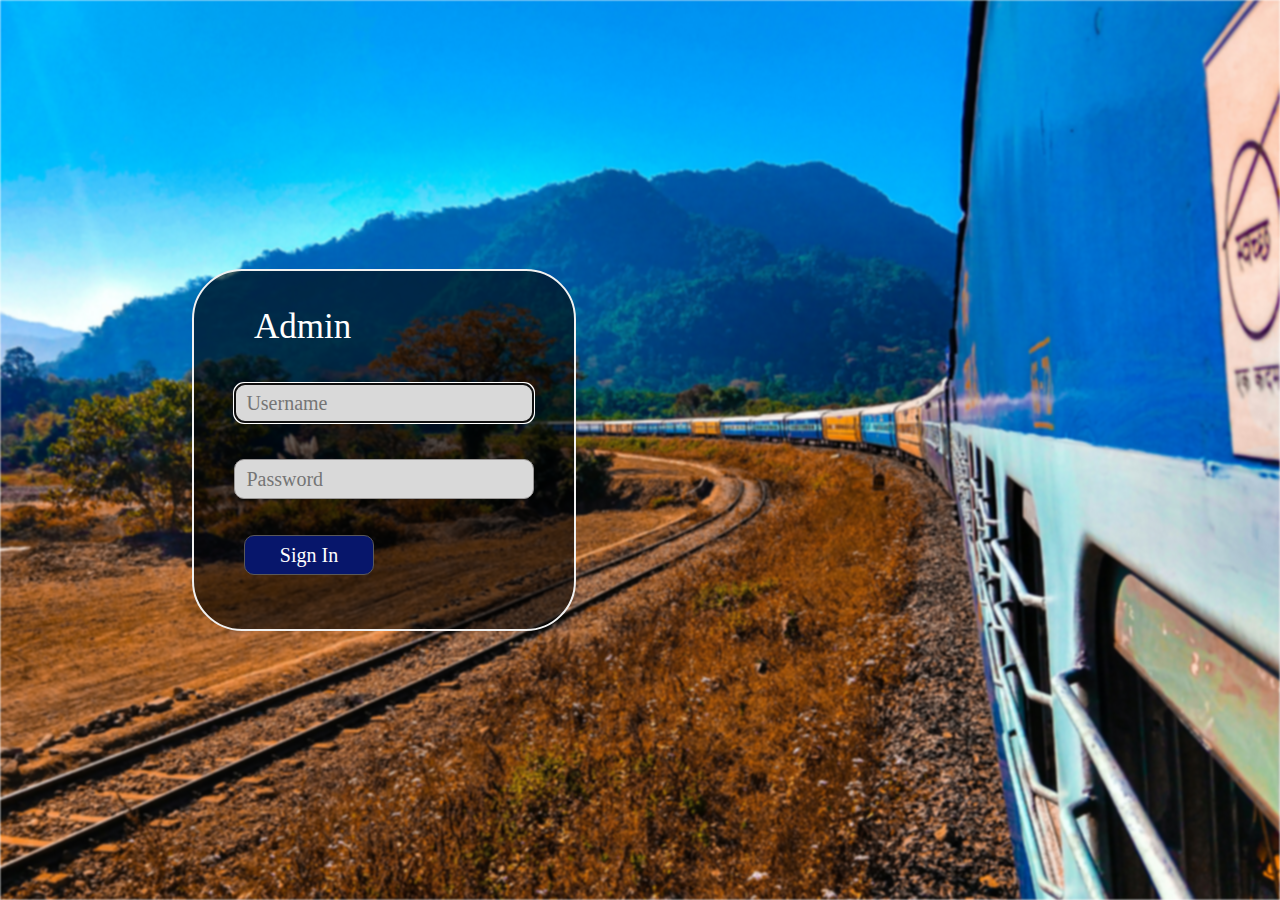
<file: admin_login.html>
<!DOCTYPE html>
    <head>
        <title>Admin Login</title>
        <link rel="stylesheet" href="login_page_admin.css">
        
    </head>
    <body>
        <div class="background_admin"></div>
        <div class="login_form">
            <form method="post" action="admin_validate.php">
                <br><br>
                <div class="lbl1">
                    <label>Admin</label>
                </div><br><br>
                <div class="credentials">
                    <input type="username" name="ad_username" placeholder="Username" autofocus required>
                    <br><br><br>
                    <input type="password" name="ad_password" placeholder="Password" required>
                    <br><br><br>
                </div>
                <div class="submit1">
                    <input type="submit" value="Sign In">
                    <br><br><br><br>
                </div>
        </div>
    </body>
</html>
</file>
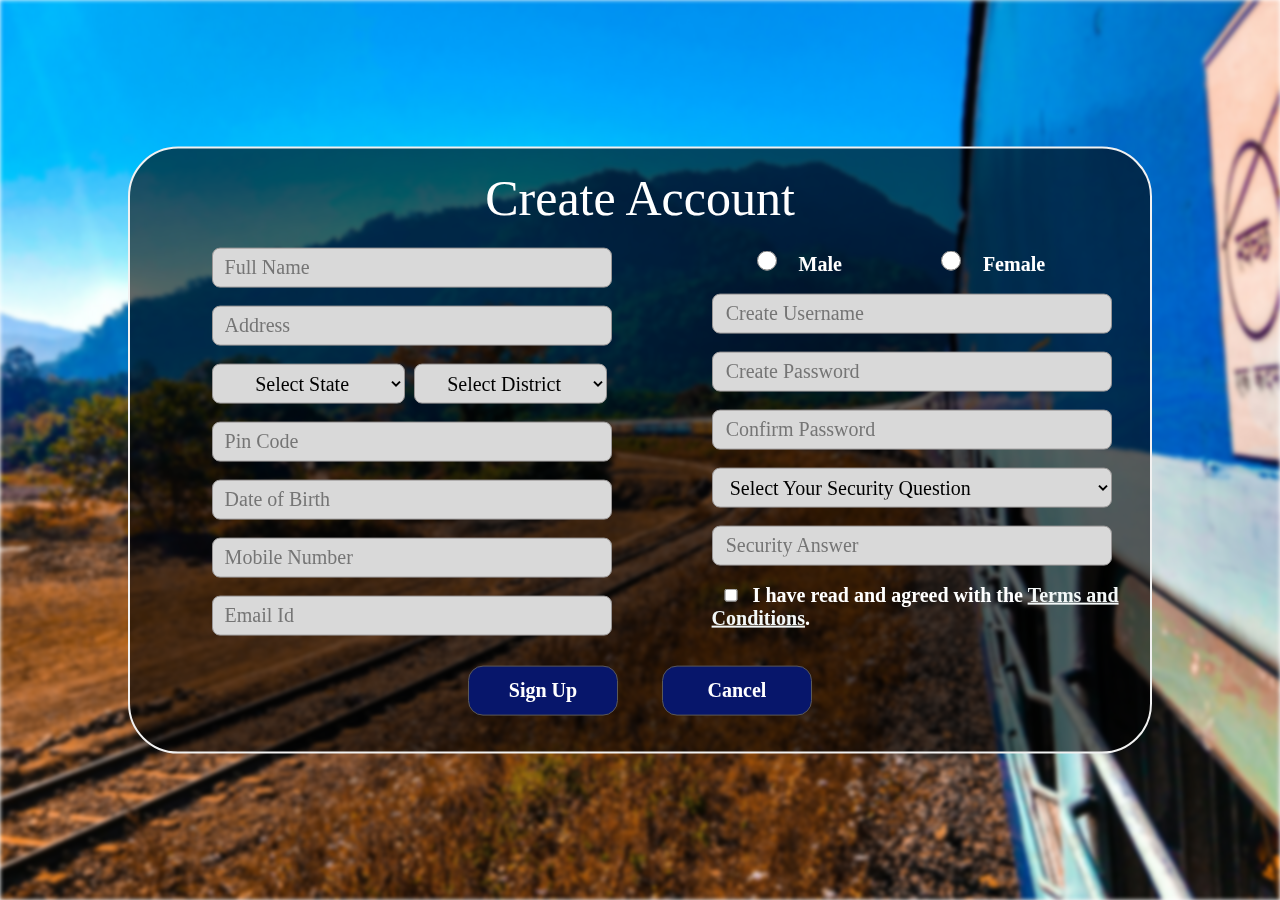
<file: sign_up.html>
<!DOCTYPE html>
<html lang="en">
<head>
    <meta charset="UTF-8">
    <meta name="viewport" content="width=device-width, initial-scale=1.0">
    <link rel="stylesheet" href="sign_up.css">
    <title>Sign Up</title>
    <style>
        .error {
            color: white;
            display: none;
        }
        .invalid {
            border-color: red;
        }
    </style>
    <script>
        
        // Function to check username availability
        function validateUsername() {
            var username = document.getElementById('p_username').value;
            if (username.trim() === '') {
                document.getElementById('usernameMessage').innerHTML = 'Please enter a username.';
                return;
            }

            // Simulate form submission to check username availability
            var form = document.getElementById('signUpForm');
            var formData = new FormData(form);

            fetch('check_username.php', {
                method: 'POST',
                body: formData
            })
            .then(response => response.text())
            .then(data => {
                document.getElementById('usernameMessage').innerHTML = data;
            })
            .catch(error => {
                console.error('Error:', error);
            });
        }
    </script>
    
</head>
<body>
    <div class="bg-image"></div>
    <div class="create_account">
        <form id="signUpForm" action="sign_up.php" method="post">
            <div class="heading">
                <label>Create Account</label>
            </div>
            <footer>
                <div class="col1">
                    <div class="fields1">
                        <input type="text" name="p_name" placeholder="Full Name" id="p_name" required><br>
                        <span class="error" id="nameError">Name should be less than 60 characters</span><br>
                        <input type="text" name="p_address" placeholder="Address" id="p_address" required><br>
                        <span class="error" id="addressError">Address should be less than 500 characters</span><br>
                    </div>
                    <div class="drop_down">
                        <select id="state" name="p_state" class="state" required>
                            <option value="" disabled selected hidden>Select State</option>
                            <option>Andaman and Nicobar Islands</option>
                        <option>Andhra Pradesh</option>
                        <option>Arunachal Pradesh</option>
                        <option>Assam</option>
                        <option>Bihar</option>
                        <option>Chandigarh</option>
                        <option>Chhattisgarh</option>
                        <option>Dadra and Nagar Haveli and Daman And Diu</option>
                        <option>Delhi</option>
                        <option>Goa</option>
                        <option>Gujarat</option>
                        <option>Haryana</option>
                        <option>Himachal Pradesh</option>
                        <option>Jharkhand</option>
                        <option>Jammu and Kashmir</option>
                        <option>Ladakh</option>
                        <option>Lakshadweep</option>
                        <option>Karnataka</option>
                        <option>Kerala</option>
                        <option>Madhya Pradesh</option>
                        <option>Maharashtra</option>
                        <option>Manipur</option>
                        <option>Meghalaya</option>
                        <option>Mizoram</option>
                        <option>Nagaland</option>
                        <option>Odisha</option>
                        <option>Puducherry</option>
                        <option>Punjab</option>
                        <option>Rajasthan</option>
                        <option>Sikkim</option>
                        <option>Tamil Nadu</option>
                        <option>Telangana</option>
                        <option>Tripura</option>
                        <option>Uttarakhand</option>
                        <option>Uttar Pradesh</option>
                        <option>West Bengal</option>
                        </select>
                        <select id="district" name="p_district" class="district">
                            <option value="" disabled selected hidden>Select District</option>
                        </select>
                    </div><br>
                    <div class="fields2">
                        <input type="text" name="p_pincode" placeholder="Pin Code" id="p_pincode" required><br>
                        <span class="error" id="pincodeError">Please enter a valid 6-digit Pin Code</span><br>
                        <div class="DOB">
                            <input type="text" name="p_dob" placeholder="Date of Birth" id="p_dob" onfocus="(this.type='date')" onblur="(this.type='text')" required><br>
                            <span class="error" id="dobError">Date of Birth is required</span><br>
                        </div>
                        <input type="text" name="p_mobile" placeholder="Mobile Number" id="p_mobile" required><br>
                        <span class="error" id="mobileError">Please enter a valid 10-digit mobile number</span><br>
                        <input type="email" name="p_email" placeholder="Email Id" id="p_email" required><br>
                        <span class="error" id="emailError">Valid Email is required</span><br>
                    </div>
                </div>
                <div class="col2">
                    <div class="fields3">
                        <input type="radio" value="Male" name="p_gender" id="male" required>
                        <label for="male">Male</label>
                        <input type="radio" value="Female" name="p_gender" id="female" required>
                        <label for="female">Female</label>
                        <span class="error" id="genderError">Gender is required</span>
                    </div><br>
                    <div class="fields1">
                        <input type="text" name="p_username" placeholder="Create Username" id="p_username" required onblur="validateUsername()"><br>
                        <span class="error" id="usernameError">Username should be less than 30 characters</span><div id="usernameMessage"></div><br>
                        <input type="password" name="p_password" placeholder="Create Password" id="p_password" required><br>
                        <span class="error" id="passwordError">Password should be more than 8 characters</span><br>
                        <input type="password" placeholder="Confirm Password" id="p_confirm_password" required><br>
                        <span class="error" id="confirmPasswordError">Passwords do not match</span><br>
                    </div>
                    <div class="sec">
                        <select name="p_secq" id="sec_ques" required>
                            <option value="" disabled selected hidden>Select Your Security Question</option>
                            <option>What is Your School Name ?</option>
                            <option>What is Your Nick Name ?</option>
                            <option>What is Your Favourite Song ?</option>
                        </select>
                        <span class="error" id="secQuesError">Security Question is required</span><br><br>
                        <input name="p_seca" type="password" placeholder="Security Answer" id="p_seca" required><br>
                        <span class="error" id="secAnsError">Security Answer is required</span><br>
                    </div>
                    <div class="fields4">
                        <input type="checkbox" value="True" name="tnc" id="tnc" required>
                        <label for="tnc">I have read and agreed with the <a href="t&c.html" target="_blank">Terms and Conditions</a>.</label>
                        <span class="error" id="tncError">You must agree to the terms and conditions</span><br><br><br>
                    </div>
                </div>
            </footer>
            <div class="signup">
                <input type="submit" value="Sign Up">
                <button onclick="location.href = 'passenger_login.html'" type="button">Cancel</button><br><br><br>
            </div>
        </form>
    </div>
    <script>
        const districts = {
            "Andaman and Nicobar Islands" : ["Nicobar","North and Middle Andaman","South Andaman" ],
                            "Andhra Pradesh": ["Anantapur", "Chittoor", "East Godavari", "Guntur", "Krishna", "Kurnool", "Nellore", "Prakasam", "Srikakulam", "Visakhapatnam", "Vizianagaram", "West Godavari", "Y.S.R. Kadapa"],
                            "Arunachal Pradesh": ["Tawang", "West Kameng", "East Kameng", "Papum Pare", "Kurung Kumey", "Kra Daadi", "Lower Subansiri", "Upper Subansiri", "West Siang", "East Siang", "Siang", "Upper Siang", "Lower Siang", "Lower Dibang Valley", "Dibang Valley", "Anjaw", "Lohit", "Namsai", "Changlang", "Tirap", "Longding"],
                            "Assam": ["Baksa","Barpeta", "Biswanath", "Bongaigaon", "Cachar", "Charaideo","Chirang","Darrang", "Dhemaji","Dhubri", "Dibrugarh", "Dima Hasao", "Goalpara", "Golaghat","Hailakandi","Hojai", "Jorhat","Kamrup","Kamrup Metropolitan","Karbi Anglong","Karimganj","Kokrajhar","Lakhimpur","Majuli","Morigaon","Nagaon","Nalbari", "Sivasagar","Sonitpur","South Salmara-Mankachar","Tinsukia","Udalguri","West Karbi Anglong"],
                            "Bihar" : ["Araria","Arwal","Aurangabad","Banka","Begusarai","Bhagalpur","Bhojpur","Buxar","Darbhanga","East Champaran (Motihari)","Gaya","Gopalganj","Jamui","Jehanabad","Kaimur (Bhabua)","Katihar","Khagaria","Kishanganj","Lakhisarai","Madhepura","Madhubani","Munger (Monghyr)","Muzaffarpur","Nalanda","Nawada","Patna","Purnia (Purnea)","Rohtas","Saharsa","Samastipur","Saran","Sheikhpura","Sheohar","Sitamarhi","Siwan","Supaul","Vaishali","West Champaran"],
                            "Chandigarh" : ["Chandigarh"],
                            "Chhattisgarh" : ["Balod","Baloda Bazar","Balrampur","Bastar","Bemetara","Bijapur","Bilaspur","Dantewada","Dhamtari","Durg","Gariaband","Janjgir-Champa","Jashpur","Kabirdham (Kawardha)","Kanker","Kondagaon","Korba","Koriya","Mahasamund","Mungeli","Narayanpur","Raigarh","Raipur","Rajnandgaon","Sukma","Surajpur","Surguja"],
                            "Dadra and Nagar Haveli and Daman And Diu" : ["Dadra and Nagar Haveli","Daman","Diu"],
                            "Delhi" : ["Central Delhi","East Delhi","New Delhi","North Delhi","North East Delhi","North West Delhi","Shahdara","South Delhi","South East Delhi","South West Delhi","West Delhi"],
                            "Goa" : ["North Goa","South Goa"],
                            "Gujarat" : ["Ahmedabad","Amreli","Anand","Aravalli","Banaskantha","Bharuch","Bhavnagar","Botad","Chhota Udaipur","Dahod","Dang","Devbhoomi Dwarka","Gandhinagar","Gir Somnath","Jamnagar","Junagadh","Kutch","Kheda","Mahisagar","Mehsana","Morbi","Narmada","Navsari","Panchmahal","Patan","Porbandar","Rajkot","Sabarkantha","Surat","Surendranagar","Tapi","Vadodara","Valsad"],
                            "Haryana" : ["Ambala","Bhiwani","Charkhi Dadri","Faridabad","Fatehabad","Gurugram","Hisar","Jhajjar","Jind","Kaithal","Karnal","Kurukshetra","Mahendragarh","Nuh","Palwal","Panchkula","Panipat","Rewari","Rohtak","Sirsa","Sonipat","Yamunanagar"],
                            "Himachal Pradesh" : ["Bilaspur","Chamba","Hamirpur","Kangra","Kinnaur","Kullu","Lahaul and Spiti","Mandi","Shimla","Sirmaur","Solan","Una"],
                            "Jharkhand": ["Bokaro","Chatra","Deoghar","Dhanbad","Dumka","East Singhbhum","Garhwa","Giridih","Godda","Gumla","Hazaribagh","Jamtara","Khunti","Koderma","Latehar","Lohardaga","Pakur","Palamu","Ramgarh","Ranchi","Sahibganj","Seraikela Kharsawan","Simdega","West Singhbhum"],
                            "Jammu and Kashmir" : ["Anantnag","Bandipora","Baramulla","Budgam","Doda","Ganderbal","Jammu","Kathua","Kishtwar","Kulgam","Kupwara","Poonch","Pulwama","Rajouri","Ramban","Reasi","Samba","Shopian","Srinagar","Udhampur"],
                            "Ladakh" : ["Leh","Kargil"],
                            "Lakshadweep": ["Lakshadweep"],
                            "Karnataka": ["Bagalkot","Ballari (Bellary)","Belagavi (Belgaum)","Bengaluru Rural","Bengaluru Urban","Bidar","Chamarajanagar","Chikballapur","Chikkamagaluru (Chikmagalur)","Chitradurga","Dakshina Kannada","Davangere","Dharwad","Gadag","Hassan","Haveri","Kalaburagi (Gulbarga)","Kodagu","Kolar","Koppal","Mandya","Mysuru (Mysore)","Raichur","Ramanagara","Shivamogga (Shimoga)","Tumakuru (Tumkur)","Udupi","Uttara Kannada (Karwar)","Vijayapura (Bijapur)","Yadgir"],
                            "Madhya Pradesh" : ["Agar Malwa","Alirajpur","Anuppur","Ashoknagar","Balaghat","Barwani","Betul","Bhind","Bhopal","Burhanpur","Chhatarpur","Chhindwara","Damoh","Datia","Dewas","Dhar","Dindori","Guna","Gwalior","Harda","Hoshangabad","Indore","Jabalpur","Jhabua","Katni","Khandwa","Khargone","Mandla","Mandsaur","Morena","Narsinghpur","Neemuch","Panna","Raisen","Rajgarh","Ratlam","Rewa","Sagar","Satna","Sehore","Seoni","Shahdol","Shajapur","Sheopur","Shivpuri","Sidhi","Singrauli","Tikamgarh","Ujjain","Umaria","Vidisha"],
                            "Maharashtra" : ["Ahmednagar","Akola","Amravati","Aurangabad","Beed","Bhandara","Buldhana","Chandrapur","Dhule","Gadchiroli","Gondia","Hingoli","Jalgaon","Jalna","Kolhapur","Latur","Mumbai City","Mumbai Suburban","Nagpur","Nanded","Nandurbar","Nashik","Osmanabad","Palghar","Parbhani","Pune","Raigad","Ratnagiri","Sangli","Satara","Sindhudurg","Solapur","Thane","Wardha","Washim","Yavatmal"],
                            "Manipur" : ["Bishnupur","Chandel","Churachandpur","Imphal East","Imphal West","Jiribam","Kakching","Kamjong","Kangpokpi","Noney","Pherzawl","Senapati","Tamenglong","Tengnoupal","Thoubal","Ukhrul"],
                            "Meghalaya" : ["East Garo Hills","East Jaintia Hills","East Khasi Hills","North Garo Hills","Ribhoi","South Garo Hills","South West Garo Hills","South West Khasi Hills","West Garo Hills","West Jaintia Hills","West Khasi Hills"],
                            "Mizoram" : ["Aizawl","Champhai","Kolasib","Lawngtlai","Lunglei","Mamit","Saiha","Serchhip"],
                            "Odisha" : ["Angul","Balangir","Balasore","Bargarh","Bhadrak","Boudh","Cuttack","Deogarh","Dhenkanal","Gajapati","Ganjam","Jagatsinghpur","Jajpur","Jharsuguda","Kalahandi","Kandhamal","Kendrapara","Kendujhar (Keonjhar)","Khordha","Koraput","Malkangiri","Mayurbhanj","Nabarangpur","Nayagarh","Nuapada","Puri","Rayagada","Sambalpur","Subarnapur (Sonepur)","Sundargarh"],
                            "Nagaland" : ["Dimapur","Kiphire","Kohima","Longleng","Mokokchung","Mon","Peren","Phek","Tuensang","Wokha","Zunheboto"],
                            "Puducherry" : ["Puducherry","Karaikal","Mahe","Yanam"],
                            "Punjab" : ["Amritsar","Barnala","Bathinda","Faridkot","Fatehgarh Sahib","Fazilka","Ferozepur","Gurdaspur","Hoshiarpur","Jalandhar","Kapurthala","Ludhiana","Mansa","Moga","Muktsar","Pathankot","Patiala","Rupnagar (Ropar)","Sahibzada Ajit Singh Nagar (Mohali)","Sangrur","Shahid Bhagat Singh Nagar (Nawanshahr)","Sri Muktsar Sahib","Tarn Taran"],
                            "Rajasthan" : ["Ajmer","Alwar","Banswara","Baran","Barmer","Bharatpur","Bhilwara","Bikaner","Bundi","Chittorgarh","Churu","Dausa","Dholpur","Dungarpur","Hanumangarh","Jaipur","Jaisalmer","Jalore","Jhalawar","Jhunjhunu","Jodhpur","Karauli","Kota","Nagaur","Pali","Pratapgarh","Rajsamand","Sawai Madhopur","Sikar","Sirohi","Sri Ganganagar","Tonk","Udaipur"],
                            "Sikkim" : ["East Sikkim","North Sikkim","South Sikkim","West Sikkim"],
                            "Kerala" : ["Alappuzha","Ernakulam","Idukki","Kannur","Kasaragod","Kollam","Kottayam","Kozhikode","Malappuram","Palakkad","Pathanamthitta","Thiruvananthapuram","Thrissur","Wayanad"],
                            "Tamil Nadu" : ["Ariyalur","Chengalpattu","Chennai","Coimbatore","Cuddalore","Dharmapuri","Dindigul","Erode","Kallakurichi","Kanchipuram","Kanyakumari","Karur","Krishnagiri","Madurai","Mayiladuthurai","Nagapattinam","Namakkal","Nilgiris","Perambalur","Pudukkottai","Ramanathapuram","Ranipet","Salem","Sivaganga","Tenkasi","Thanjavur","Theni","Thoothukudi","Tiruchirappalli","Tirunelveli","Tirupathur","Tiruppur","Tiruvallur","Tiruvannamalai","Tiruvarur","Vellore","Viluppuram","Virudhunagar"],
                            "Telangana" : ["Adilabad","Bhadradri Kothagudem","Hyderabad","Jagtial","Jangaon","Jayashankar Bhupalapally","Jogulamba Gadwal","Kamareddy","Karimnagar","Khammam","Komaram Bheem","Mahabubabad","Mahabubnagar","Mancherial","Medak","Medchal-Malkajgiri","Nagarkurnool","Nalgonda","Nirmal","Nizamabad","Peddapalli","Rajanna Sircilla","Ranga Reddy","Sangareddy","Siddipet","Suryapet","Vikarabad","Wanaparthy","Warangal Rural","Warangal Urban","Yadadri Bhuvanagiri"],
                            "Tripura" : ["Dhalai","Gomati","Khowai","North Tripura","Sepahijala","South Tripura","Unakoti","West Tripura"],
                            "Uttarakhand" : ["Almora","Bageshwar","Chamoli","Champawat","Dehradun","Haridwar","Nainital","Pauri Garhwal","Pithoragarh","Rudraprayag","Tehri Garhwal","Udham Singh Nagar","Uttarkashi"],
                            "Uttar Pradesh" : ["Agra","Aligarh","Allahabad","Ambedkar Nagar","Amethi","Amroha","Auraiya","Azamgarh","Baghpat","Bahraich","Ballia","Balrampur","Banda","Barabanki","Bareilly","Basti","Bijnor","Budaun","Bulandshahr","Chandauli","Chitrakoot","Deoria","Etah","Etawah","Faizabad","Farrukhabad","Fatehpur","Firozabad","Gautam Buddh Nagar","Ghaziabad","Ghazipur","Gonda","Gorakhpur","Hamirpur","Hapur","Hardoi","Hathras","Jalaun","Jaunpur","Jhansi","Kannauj","Kanpur Dehat","Kanpur Nagar","Kasganj","Kaushambi","Kushinagar","Lakhimpur Kheri","Lalitpur","Lucknow","Maharajganj","Mahoba","Mainpuri","Mathura","Mau","Meerut","Mirzapur","Moradabad","Muzaffarnagar","Pilibhit","Pratapgarh","Raebareli","Rampur","Saharanpur","Sambhal","Sant Kabir Nagar","Shahjahanpur","Shamli","Shravasti","Siddharthnagar","Sitapur","Sonbhadra","Sultanpur","Unnao","Varanasi"],
                            "West Bengal" : ["Alipurduar","Bankura","Birbhum","Cooch Behar","Dakshin Dinajpur","Darjeeling","Hooghly","Howrah","Jalpaiguri","Jhargram","Kalimpong","Kolkata","Malda","Murshidabad","Nadia","North 24 Parganas","Paschim Bardhaman","Paschim Medinipur","Purba Bardhaman","Purba Medinipur","Purulia","South 24 Parganas","Uttar Dinajpur"],
                };

        function populateDistricts() {
            const stateSelect = document.getElementById("state");
            const districtSelect = document.getElementById("district");
            const selectedState = stateSelect.value;

            districtSelect.innerHTML = '<option value="" disabled hidden selected>Select District</option>';

            if (districts[selectedState]) {
                districts[selectedState].forEach(function(district) {
                    const option = document.createElement("option");
                    option.text = district;
                    option.value = district;
                    districtSelect.add(option);
                });
            }
        }

        document.getElementById("state").addEventListener("change", populateDistricts);
        populateDistricts();

        document.getElementById("signUpForm").addEventListener("submit", function(event) {
            let isValid = true;

            // Validate Full Name
            const name = document.getElementById("p_name");
            const nameError = document.getElementById("nameError");
            if (name.value.length > 60) {
                name.classList.add("invalid");
                nameError.style.display = "inline";
                isValid = false;
            } else {
                name.classList.remove("invalid");
                nameError.style.display = "none";
            }

            // Validate Address
            const address = document.getElementById("p_address");
            const addressError = document.getElementById("addressError");
            if (address.value.length > 500) {
                address.classList.add("invalid");
                addressError.style.display = "inline";
                isValid = false;
            } else {
                address.classList.remove("invalid");
                addressError.style.display = "none";
            }

            // Validate Pincode
            const pincode = document.getElementById("p_pincode");
            const pincodeError = document.getElementById("pincodeError");
            const pinPattern = /^[0-9]{6}$/;
            if (!pinPattern.test(pincode.value)) {
                pincode.classList.add("invalid");
                pincodeError.style.display = "inline";
                isValid = false;
            } else {
                pincode.classList.remove("invalid");
                pincodeError.style.display = "none";
            }

            // Validate Date of Birth
            const dob = document.getElementById("p_dob");
            const dobError = document.getElementById("dobError");
            
            if (dob.value === "") {
                dob.classList.add("invalid");
                dobError.style.display = "inline";
                isValid = false;
            } else {
                dob.classList.remove("invalid");
                dobError.style.display = "none";
            }

            // Validate Mobile Number
            const mobile = document.getElementById("p_mobile");
            const mobileError = document.getElementById("mobileError");
            const mobilePattern = /^[0-9]{10}$/;
            
            if (!mobilePattern.test(mobile.value)) {
                mobile.classList.add("invalid");
                mobileError.style.display = "inline";
                isValid = false;
            } else {
                mobile.classList.remove("invalid");
                mobileError.style.display = "none";
            }

            // Validate Email
            const email = document.getElementById("p_email");
            const emailError = document.getElementById("emailError");
            const emailPattern = /^[a-zA-Z0-9._-]+@[a-zA-Z0-9.-]+\.[a-zA-Z]{2,6}$/;
            if (!emailPattern.test(email.value)) {
                email.classList.add("invalid");
                emailError.style.display = "inline";
                isValid = false;
            } else {
                email.classList.remove("invalid");
                emailError.style.display = "none";
            }

            // Validate Gender
            const male = document.getElementById("male");
            const female = document.getElementById("female");
            const genderError = document.getElementById("genderError");
            if (!male.checked && !female.checked) {
                genderError.style.display = "inline";
                isValid = false;
            } else {
                genderError.style.display = "none";
            }

            // Validate Username
            const username = document.getElementById("p_username");
            const usernameError = document.getElementById("usernameError");
            if (username.value.length > 30) {
                username.classList.add("invalid");
                usernameError.style.display = "inline";
                isValid = false;
            } else {
                username.classList.remove("invalid");
                usernameError.style.display = "none";
            }

            // Validate Password
            const password = document.getElementById("p_password");
            const passwordError = document.getElementById("passwordError");
            const confirmPassword = document.getElementById("p_confirm_password");
            const confirmPasswordError = document.getElementById("confirmPasswordError");
            if (password.value === "") {
                password.classList.add("invalid");
                passwordError.style.display = "inline";
                isValid = false;
            } else {
                password.classList.remove("invalid");
                passwordError.style.display = "none";
            }
            if (password.value !== confirmPassword.value) {
                confirmPassword.classList.add("invalid");
                confirmPasswordError.style.display = "inline";
                isValid = false;
            } else {
                confirmPassword.classList.remove("invalid");
                confirmPasswordError.style.display = "none";
            }

            // Validate Security Question
            const secQues = document.getElementById("sec_ques");
            const secQuesError = document.getElementById("secQuesError");
            if (secQues.value === "") {
                secQues.classList.add("invalid");
                secQuesError.style.display = "inline";
                isValid = false;
            } else {
                secQues.classList.remove("invalid");
                secQuesError.style.display = "none";
            }

            // Validate Security Answer
            const secAns = document.getElementById("p_seca");
            const secAnsError = document.getElementById("secAnsError");
            if (secAns.value === "") {
                secAns.classList.add("invalid");
                secAnsError.style.display = "inline";
                isValid = false;
            } else {
                secAns.classList.remove("invalid");
                secAnsError.style.display = "none";
            }

            // Validate Terms and Conditions
            const tnc = document.getElementById("tnc");
            const tncError = document.getElementById("tncError");
            if (!tnc.checked) {
                tncError.style.display = "inline";
                isValid = false;
            } else {
                tncError.style.display = "none";
            }

            // Prevent form submission if validation fails
            if (!isValid) {
                event.preventDefault();
            }
        });

        document.getElementById("p_name").addEventListener("input", function() {
        const name = document.getElementById("p_name");
        const nameError = document.getElementById("nameError");
        if (name.value.length > 60) {
            name.classList.add("invalid");
            nameError.style.display = "inline";
        } else {
            name.classList.remove("invalid");
            nameError.style.display = "none";
        }
    });

    document.getElementById("p_address").addEventListener("input", function() {
        const address = document.getElementById("p_address");
            const addressError = document.getElementById("addressError");
            if (address.value.length > 500) {
                address.classList.add("invalid");
                addressError.style.display = "inline";
                isValid = false;
            } else {
                address.classList.remove("invalid");
                addressError.style.display = "none";
            }
    });

    document.getElementById("p_pincode").addEventListener("input", function() {
        const pincode = document.getElementById("p_pincode");
            const pincodeError = document.getElementById("pincodeError");
            const pinPattern = /^[0-9]{6}$/;
            if (!pinPattern.test(pincode.value)) {
                pincode.classList.add("invalid");
                pincodeError.style.display = "inline";
                isValid = false;
            } else {
                pincode.classList.remove("invalid");
                pincodeError.style.display = "none";
            }
    });

    document.getElementById("p_mobile").addEventListener("input", function() {
        const mobile = document.getElementById("p_mobile");
            const mobileError = document.getElementById("mobileError");
            const mobilePattern = /^[0-9]{10}$/;
            
            if (!mobilePattern.test(mobile.value)) {
                mobile.classList.add("invalid");
                mobileError.style.display = "inline";
                isValid = false;
            } else {
                mobile.classList.remove("invalid");
                mobileError.style.display = "none";
            }
    });

    document.getElementById("p_email").addEventListener("input", function() {
        const email = document.getElementById("p_email");
            const emailError = document.getElementById("emailError");
            const emailPattern = /^[a-zA-Z0-9._-]+@[a-zA-Z0-9.-]+\.[a-zA-Z]{2,6}$/;
            if (!emailPattern.test(email.value)) {
                email.classList.add("invalid");
                emailError.style.display = "inline";
                isValid = false;
            } else {
                email.classList.remove("invalid");
                emailError.style.display = "none";
            }
    });

    document.getElementById("p_username").addEventListener("input", function() {
        const username = document.getElementById("p_username");
            const usernameError = document.getElementById("usernameError");
            if (username.value.length > 30) {
                username.classList.add("invalid");
                usernameError.style.display = "inline";
                isValid = false;
            } else {
                username.classList.remove("invalid");
                usernameError.style.display = "none";
            }
    });

    document.getElementById("p_password").addEventListener("input", function() {
        const password = document.getElementById("p_password");
        const passwordError = document.getElementById("passwordError");
        if (password.value.length < 8) {
                password.classList.add("invalid");
                passwordError.style.display = "inline";
                isValid = false;
            } else {
                password.classList.remove("invalid");
                passwordError.style.display = "none";
            }
    });

    document.getElementById("p_confirm_password").addEventListener("input", function() {
        const password = document.getElementById("p_password");
            const passwordError = document.getElementById("passwordError");
            const confirmPassword = document.getElementById("p_confirm_password");
            const confirmPasswordError = document.getElementById("confirmPasswordError");
            if (password.value !== confirmPassword.value) {
                confirmPassword.classList.add("invalid");
                confirmPasswordError.style.display = "inline";
                isValid = false;
            } else {
                confirmPassword.classList.remove("invalid");
                confirmPasswordError.style.display = "none";
            }
    });
    
    </script>
</body>
</html>
</file>
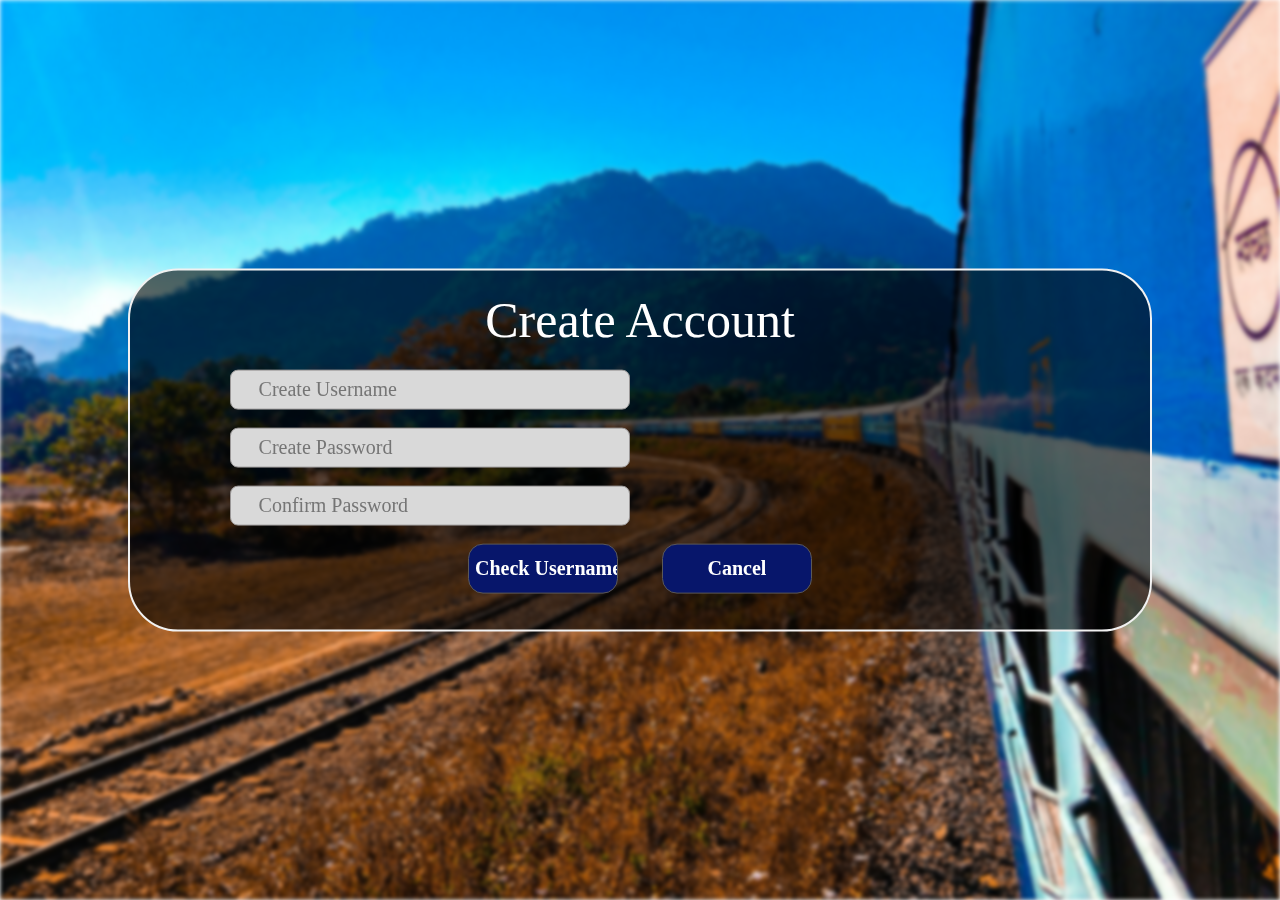
<file: su.html>
<!DOCTYPE html>
<html lang="en">
<head>
    <meta charset="UTF-8">
    <meta name="viewport" content="width=device-width, initial-scale=1.0">
    <title>Sign Up</title>
    <!-- Link to your CSS file -->
    <link rel="stylesheet" href="sign_up.css">
    <script>
        function validateUsername() {
            var username = document.getElementById('p_username').value;
            if (username.trim() === '') {
                document.getElementById('usernameMessage').innerHTML = 'Please enter a username.';
                return;
            }

            // Simulate form submission to check username availability
            var form = document.getElementById('signupForm');
            var formData = new FormData(form);

            fetch('cu.php', {
                method: 'POST',
                body: formData
            })
            .then(response => response.text())
            .then(data => {
                document.getElementById('usernameMessage').innerHTML = data;
            })
            .catch(error => {
                console.error('Error:', error);
            });
        }
    </script>
</head>
<body>
    <div class="bg-image"></div>
    <div class="create_account">
        <form id="signupForm" action="sign_up.php" method="post">
            <div class="heading">
                <label>Create Account</label>
            </div>
            <div class="col2">
                <div class="fields1">
                    <input type="text" id="p_username" name="p_username" placeholder="Create Username" required><br><div id="usernameMessage"></div><br>
                    <input type="password" name="p_password" placeholder="Create Password" required><br><br>
                    <input type="password" placeholder="Confirm Password" required><br><br>
                </div>
                <!-- Your other form fields here -->
            </div>
            <div class="signup">
                <input type="button" value="Check Username" onclick="validateUsername()">
                <!-- Change type="button" to type="submit" when ready to submit the form -->
                <button type="button" onclick="location.href = 'passenger_login.html'">Cancel</button><br><br><br>
            </div>
        </form>
         <!-- To display the username availability message -->
    </div>
</body>
</html>
</file>
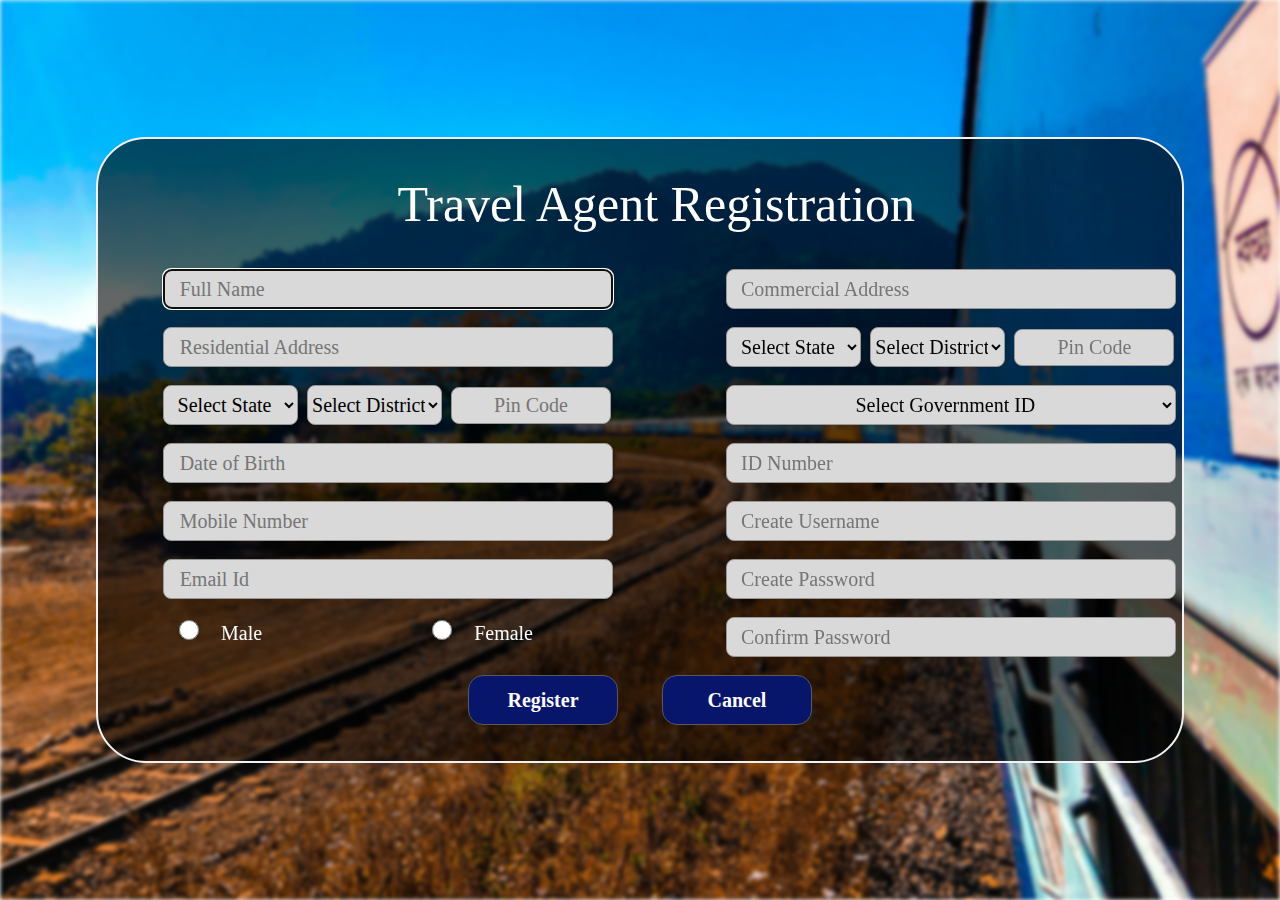
<file: ta_reg.html>
<!DOCTYPE html>
<html lang="en">
<head>
    <meta charset="UTF-8">
    <meta name="viewport" content="width=device-width, initial-scale=1.0">
    <link rel="stylesheet" href="ta_reg.css">
    <title>Travel Agent Registration</title>
    <style>
        .invalid {
            border-color:white;
        }
        .error {
            color: white;
            display: none;
        }
    </style>
    <script>
        const districts = {
            "Andaman and Nicobar Islands" : ["Nicobar","North and Middle Andaman","South Andaman" ],
                            "Andhra Pradesh": ["Anantapur", "Chittoor", "East Godavari", "Guntur", "Krishna", "Kurnool", "Nellore", "Prakasam", "Srikakulam", "Visakhapatnam", "Vizianagaram", "West Godavari", "Y.S.R. Kadapa"],
                            "Arunachal Pradesh": ["Tawang", "West Kameng", "East Kameng", "Papum Pare", "Kurung Kumey", "Kra Daadi", "Lower Subansiri", "Upper Subansiri", "West Siang", "East Siang", "Siang", "Upper Siang", "Lower Siang", "Lower Dibang Valley", "Dibang Valley", "Anjaw", "Lohit", "Namsai", "Changlang", "Tirap", "Longding"],
                            "Assam": ["Baksa","Barpeta", "Biswanath", "Bongaigaon", "Cachar", "Charaideo","Chirang","Darrang", "Dhemaji","Dhubri", "Dibrugarh", "Dima Hasao", "Goalpara", "Golaghat","Hailakandi","Hojai", "Jorhat","Kamrup","Kamrup Metropolitan","Karbi Anglong","Karimganj","Kokrajhar","Lakhimpur","Majuli","Morigaon","Nagaon","Nalbari", "Sivasagar","Sonitpur","South Salmara-Mankachar","Tinsukia","Udalguri","West Karbi Anglong"],
                            "Bihar" : ["Araria","Arwal","Aurangabad","Banka","Begusarai","Bhagalpur","Bhojpur","Buxar","Darbhanga","East Champaran (Motihari)","Gaya","Gopalganj","Jamui","Jehanabad","Kaimur (Bhabua)","Katihar","Khagaria","Kishanganj","Lakhisarai","Madhepura","Madhubani","Munger (Monghyr)","Muzaffarpur","Nalanda","Nawada","Patna","Purnia (Purnea)","Rohtas","Saharsa","Samastipur","Saran","Sheikhpura","Sheohar","Sitamarhi","Siwan","Supaul","Vaishali","West Champaran"],
                            "Chandigarh" : ["Chandigarh"],
                            "Chhattisgarh" : ["Balod","Baloda Bazar","Balrampur","Bastar","Bemetara","Bijapur","Bilaspur","Dantewada","Dhamtari","Durg","Gariaband","Janjgir-Champa","Jashpur","Kabirdham (Kawardha)","Kanker","Kondagaon","Korba","Koriya","Mahasamund","Mungeli","Narayanpur","Raigarh","Raipur","Rajnandgaon","Sukma","Surajpur","Surguja"],
                            "Dadra and Nagar Haveli and Daman And Diu" : ["Dadra and Nagar Haveli","Daman","Diu"],
                            "Delhi" : ["Central Delhi","East Delhi","New Delhi","North Delhi","North East Delhi","North West Delhi","Shahdara","South Delhi","South East Delhi","South West Delhi","West Delhi"],
                            "Goa" : ["North Goa","South Goa"],
                            "Gujarat" : ["Ahmedabad","Amreli","Anand","Aravalli","Banaskantha","Bharuch","Bhavnagar","Botad","Chhota Udaipur","Dahod","Dang","Devbhoomi Dwarka","Gandhinagar","Gir Somnath","Jamnagar","Junagadh","Kutch","Kheda","Mahisagar","Mehsana","Morbi","Narmada","Navsari","Panchmahal","Patan","Porbandar","Rajkot","Sabarkantha","Surat","Surendranagar","Tapi","Vadodara","Valsad"],
                            "Haryana" : ["Ambala","Bhiwani","Charkhi Dadri","Faridabad","Fatehabad","Gurugram","Hisar","Jhajjar","Jind","Kaithal","Karnal","Kurukshetra","Mahendragarh","Nuh","Palwal","Panchkula","Panipat","Rewari","Rohtak","Sirsa","Sonipat","Yamunanagar"],
                            "Himachal Pradesh" : ["Bilaspur","Chamba","Hamirpur","Kangra","Kinnaur","Kullu","Lahaul and Spiti","Mandi","Shimla","Sirmaur","Solan","Una"],
                            "Jharkhand": ["Bokaro","Chatra","Deoghar","Dhanbad","Dumka","East Singhbhum","Garhwa","Giridih","Godda","Gumla","Hazaribagh","Jamtara","Khunti","Koderma","Latehar","Lohardaga","Pakur","Palamu","Ramgarh","Ranchi","Sahibganj","Seraikela Kharsawan","Simdega","West Singhbhum"],
                            "Jammu and Kashmir" : ["Anantnag","Bandipora","Baramulla","Budgam","Doda","Ganderbal","Jammu","Kathua","Kishtwar","Kulgam","Kupwara","Poonch","Pulwama","Rajouri","Ramban","Reasi","Samba","Shopian","Srinagar","Udhampur"],
                            "Ladakh" : ["Leh","Kargil"],
                            "Lakshadweep": ["Lakshadweep"],
                            "Karnataka": ["Bagalkot","Ballari (Bellary)","Belagavi (Belgaum)","Bengaluru Rural","Bengaluru Urban","Bidar","Chamarajanagar","Chikballapur","Chikkamagaluru (Chikmagalur)","Chitradurga","Dakshina Kannada","Davangere","Dharwad","Gadag","Hassan","Haveri","Kalaburagi (Gulbarga)","Kodagu","Kolar","Koppal","Mandya","Mysuru (Mysore)","Raichur","Ramanagara","Shivamogga (Shimoga)","Tumakuru (Tumkur)","Udupi","Uttara Kannada (Karwar)","Vijayapura (Bijapur)","Yadgir"],
                            "Madhya Pradesh" : ["Agar Malwa","Alirajpur","Anuppur","Ashoknagar","Balaghat","Barwani","Betul","Bhind","Bhopal","Burhanpur","Chhatarpur","Chhindwara","Damoh","Datia","Dewas","Dhar","Dindori","Guna","Gwalior","Harda","Hoshangabad","Indore","Jabalpur","Jhabua","Katni","Khandwa","Khargone","Mandla","Mandsaur","Morena","Narsinghpur","Neemuch","Panna","Raisen","Rajgarh","Ratlam","Rewa","Sagar","Satna","Sehore","Seoni","Shahdol","Shajapur","Sheopur","Shivpuri","Sidhi","Singrauli","Tikamgarh","Ujjain","Umaria","Vidisha"],
                            "Maharashtra" : ["Ahmednagar","Akola","Amravati","Aurangabad","Beed","Bhandara","Buldhana","Chandrapur","Dhule","Gadchiroli","Gondia","Hingoli","Jalgaon","Jalna","Kolhapur","Latur","Mumbai City","Mumbai Suburban","Nagpur","Nanded","Nandurbar","Nashik","Osmanabad","Palghar","Parbhani","Pune","Raigad","Ratnagiri","Sangli","Satara","Sindhudurg","Solapur","Thane","Wardha","Washim","Yavatmal"],
                            "Manipur" : ["Bishnupur","Chandel","Churachandpur","Imphal East","Imphal West","Jiribam","Kakching","Kamjong","Kangpokpi","Noney","Pherzawl","Senapati","Tamenglong","Tengnoupal","Thoubal","Ukhrul"],
                            "Meghalaya" : ["East Garo Hills","East Jaintia Hills","East Khasi Hills","North Garo Hills","Ribhoi","South Garo Hills","South West Garo Hills","South West Khasi Hills","West Garo Hills","West Jaintia Hills","West Khasi Hills"],
                            "Mizoram" : ["Aizawl","Champhai","Kolasib","Lawngtlai","Lunglei","Mamit","Saiha","Serchhip"],
                            "Odisha" : ["Angul","Balangir","Balasore","Bargarh","Bhadrak","Boudh","Cuttack","Deogarh","Dhenkanal","Gajapati","Ganjam","Jagatsinghpur","Jajpur","Jharsuguda","Kalahandi","Kandhamal","Kendrapara","Kendujhar (Keonjhar)","Khordha","Koraput","Malkangiri","Mayurbhanj","Nabarangpur","Nayagarh","Nuapada","Puri","Rayagada","Sambalpur","Subarnapur (Sonepur)","Sundargarh"],
                            "Nagaland" : ["Dimapur","Kiphire","Kohima","Longleng","Mokokchung","Mon","Peren","Phek","Tuensang","Wokha","Zunheboto"],
                            "Puducherry" : ["Puducherry","Karaikal","Mahe","Yanam"],
                            "Punjab" : ["Amritsar","Barnala","Bathinda","Faridkot","Fatehgarh Sahib","Fazilka","Ferozepur","Gurdaspur","Hoshiarpur","Jalandhar","Kapurthala","Ludhiana","Mansa","Moga","Muktsar","Pathankot","Patiala","Rupnagar (Ropar)","Sahibzada Ajit Singh Nagar (Mohali)","Sangrur","Shahid Bhagat Singh Nagar (Nawanshahr)","Sri Muktsar Sahib","Tarn Taran"],
                            "Rajasthan" : ["Ajmer","Alwar","Banswara","Baran","Barmer","Bharatpur","Bhilwara","Bikaner","Bundi","Chittorgarh","Churu","Dausa","Dholpur","Dungarpur","Hanumangarh","Jaipur","Jaisalmer","Jalore","Jhalawar","Jhunjhunu","Jodhpur","Karauli","Kota","Nagaur","Pali","Pratapgarh","Rajsamand","Sawai Madhopur","Sikar","Sirohi","Sri Ganganagar","Tonk","Udaipur"],
                            "Sikkim" : ["East Sikkim","North Sikkim","South Sikkim","West Sikkim"],
                            "Kerala" : ["Alappuzha","Ernakulam","Idukki","Kannur","Kasaragod","Kollam","Kottayam","Kozhikode","Malappuram","Palakkad","Pathanamthitta","Thiruvananthapuram","Thrissur","Wayanad"],
                            "Tamil Nadu" : ["Ariyalur","Chengalpattu","Chennai","Coimbatore","Cuddalore","Dharmapuri","Dindigul","Erode","Kallakurichi","Kanchipuram","Kanyakumari","Karur","Krishnagiri","Madurai","Mayiladuthurai","Nagapattinam","Namakkal","Nilgiris","Perambalur","Pudukkottai","Ramanathapuram","Ranipet","Salem","Sivaganga","Tenkasi","Thanjavur","Theni","Thoothukudi","Tiruchirappalli","Tirunelveli","Tirupathur","Tiruppur","Tiruvallur","Tiruvannamalai","Tiruvarur","Vellore","Viluppuram","Virudhunagar"],
                            "Telangana" : ["Adilabad","Bhadradri Kothagudem","Hyderabad","Jagtial","Jangaon","Jayashankar Bhupalapally","Jogulamba Gadwal","Kamareddy","Karimnagar","Khammam","Komaram Bheem","Mahabubabad","Mahabubnagar","Mancherial","Medak","Medchal-Malkajgiri","Nagarkurnool","Nalgonda","Nirmal","Nizamabad","Peddapalli","Rajanna Sircilla","Ranga Reddy","Sangareddy","Siddipet","Suryapet","Vikarabad","Wanaparthy","Warangal Rural","Warangal Urban","Yadadri Bhuvanagiri"],
                            "Tripura" : ["Dhalai","Gomati","Khowai","North Tripura","Sepahijala","South Tripura","Unakoti","West Tripura"],
                            "Uttarakhand" : ["Almora","Bageshwar","Chamoli","Champawat","Dehradun","Haridwar","Nainital","Pauri Garhwal","Pithoragarh","Rudraprayag","Tehri Garhwal","Udham Singh Nagar","Uttarkashi"],
                            "Uttar Pradesh" : ["Agra","Aligarh","Allahabad","Ambedkar Nagar","Amethi","Amroha","Auraiya","Azamgarh","Baghpat","Bahraich","Ballia","Balrampur","Banda","Barabanki","Bareilly","Basti","Bijnor","Budaun","Bulandshahr","Chandauli","Chitrakoot","Deoria","Etah","Etawah","Faizabad","Farrukhabad","Fatehpur","Firozabad","Gautam Buddh Nagar","Ghaziabad","Ghazipur","Gonda","Gorakhpur","Hamirpur","Hapur","Hardoi","Hathras","Jalaun","Jaunpur","Jhansi","Kannauj","Kanpur Dehat","Kanpur Nagar","Kasganj","Kaushambi","Kushinagar","Lakhimpur Kheri","Lalitpur","Lucknow","Maharajganj","Mahoba","Mainpuri","Mathura","Mau","Meerut","Mirzapur","Moradabad","Muzaffarnagar","Pilibhit","Pratapgarh","Raebareli","Rampur","Saharanpur","Sambhal","Sant Kabir Nagar","Shahjahanpur","Shamli","Shravasti","Siddharthnagar","Sitapur","Sonbhadra","Sultanpur","Unnao","Varanasi"],
                            "West Bengal" : ["Alipurduar","Bankura","Birbhum","Cooch Behar","Dakshin Dinajpur","Darjeeling","Hooghly","Howrah","Jalpaiguri","Jhargram","Kalimpong","Kolkata","Malda","Murshidabad","Nadia","North 24 Parganas","Paschim Bardhaman","Paschim Medinipur","Purba Bardhaman","Purba Medinipur","Purulia","South 24 Parganas","Uttar Dinajpur"],
        };

        // Function to populate district options based on selected state
        function resPopulateDistricts() {
            const resStateSelect = document.getElementById("resState");
            const resDistrictSelect = document.getElementById("resDistrict");
            const resSelectedState = resStateSelect.value;

            // Clear existing options
            resDistrictSelect.innerHTML = '<option value="" disabled hidden selected>Select District</option>';

            // Populate district options based on selected state
            districts[resSelectedState].forEach(function(resDistrict) {
                const option = document.createElement("option");
                option.text = resDistrict;
                option.value = resDistrict;
                resDistrictSelect.add(option);
            });
        }

        function comPopulateDistricts() {
            const comStateSelect = document.getElementById("comState");
            const comDistrictSelect = document.getElementById("comDistrict");
            const comSelectedState = comStateSelect.value;

            // Clear existing options
            comDistrictSelect.innerHTML = '<option value="" disabled hidden selected>Select District</option>';

            // Populate district options based on selected state
            districts[comSelectedState].forEach(function(comDistrict) {
                const option = document.createElement("option");
                option.text = comDistrict;
                option.value = comDistrict;
                comDistrictSelect.add(option);
            });
        }

        function validateUsername() {
            var username = document.getElementById('username').value;
            if (username.trim() === '') {
                document.getElementById('usernameMessage').innerHTML = 'Please enter a username.';
                return;
            }

            // Simulate form submission to check username availability
            var form = document.getElementById('registrationForm');
            var formData = new FormData(form);

            fetch('ta_check_username.php', {
                method: 'POST',
                body: formData
            })
            .then(response => response.text())
            .then(data => {
                document.getElementById('usernameMessage').innerHTML = data;
            })
            .catch(error => {
                console.error('Error:', error);
            });
        }
    </script>
</head>
<body>
    <div class="bg-image"></div>
    <div class="create_account">
        <form action="ta_sign_up.php" method="post" id="registrationForm">
            <br><br>
            <div class="heading">
                <label>Travel Agent Registration</label>
            </div>
            <br><br>
        <footer>
            <div class="col1">
                <div class="fields1">
                    <input type="text" id="fullName" name="ta_name" placeholder="Full Name" autofocus required maxlength="70"><br>
                    <span id="fullNameError" class="error">Please enter a valid name (up to 60 characters).</span><br>
                    <input type="text" id="resAddress" name="ta_res_address" placeholder="Residential Address" required maxlength="500"><br>
                    <span id="resAddressError" class="error">Please enter a valid address (up to 500 characters).</span><br>
                </div>
                <div class="drop_down">
                    <select class="state" id="resState" name="ta_res_state" required onblur="resPopulateDistricts()">
                        <option value="" disabled selected hidden>Select State</option>
                        <option>Andaman and Nicobar Islands</option>
                        <option>Andhra Pradesh</option>
                        <option>Arunachal Pradesh</option>
                        <option>Assam</option>
                        <option>Bihar</option>
                        <option>Chandigarh</option>
                        <option>Chhattisgarh</option>
                        <option>Dadra and Nagar Haveli and Daman And Diu</option>
                        <option>Delhi</option>
                        <option>Goa</option>
                        <option>Gujarat</option>
                        <option>Haryana</option>
                        <option>Himachal Pradesh</option>
                        <option>Jharkhand</option>
                        <option>Jammu and Kashmir</option>
                        <option>Ladakh</option>
                        <option>Lakshadweep</option>
                        <option>Karnataka</option>
                        <option>Kerala</option>
                        <option>Madhya Pradesh</option>
                        <option>Maharashtra</option>
                        <option>Manipur</option>
                        <option>Meghalaya</option>
                        <option>Mizoram</option>
                        <option>Nagaland</option>
                        <option>Odisha</option>
                        <option>Puducherry</option>
                        <option>Punjab</option>
                        <option>Rajasthan</option>
                        <option>Sikkim</option>
                        <option>Tamil Nadu</option>
                        <option>Telangana</option>
                        <option>Tripura</option>
                        <option>Uttarakhand</option>
                        <option>Uttar Pradesh</option>
                        <option>West Bengal</option>
                    </select>
                    <select class="district" name="ta_res_district" id="resDistrict">
                        <option value="" disabled selected hidden>Select District</option>
                    </select>
                    
                    <input type="text" id="resPincode" placeholder="Pin Code" name="ta_res_pincode" required maxlength="6"><br>
                    <span id="resPincodeError" class="error">Please enter a valid 6-digit pin code.</span>
                </div><br>
                <div class="fields2">
                    <div class="DOB">
                        <input type="text" id="dob" name="ta_date_of_birth" placeholder="Date of Birth" onfocus="(this.type='date')" onblur="(this.type='text')" required>
                        <span id="dobError" class="error">Please enter a valid date of birth.</span><br><br>
                    </div>
                    <input type="text" id="mobile" name="ta_mobile_no" placeholder="Mobile Number" required maxlength="10"><br>
                    <span id="mobileError" class="error">Please enter a valid 10-digit mobile number.</span><br>
                    <input type="email" id="email" name="ta_email_id" placeholder="Email Id" required maxlength="60"><br>
                    <span id="emailError" class="error">Please enter a valid email address (up to 60 characters).</span><br>
                </div>

                <div class="fields3">
                    <input type="radio" value="Male" name="gender" id="male" required>
                    <label for="male">Male</label>
                    <input type="radio" value="Female" name="gender" id="female" required>
                    <label for="female">Female</label>
                    <span id="genderError" class="error">Please select your gender.</span>
                </div>
            </div>
            <div class="col2">
                <div class="fields1">
                    <input type="text" name="ta_com_address" id="comAddress" placeholder="Commercial Address" required maxlength="500"><br>
                    <span id="comAddressError" class="error">Please enter a valid address (up to 500 characters).</span><br>
                </div>
                <div class="drop_down">
                    <select class="state" name="ta_com_state" required id="comState" onblur="comPopulateDistricts()">
                        <option value="" disabled selected hidden>Select State</option>
                        <option>Andaman and Nicobar Islands</option>
                        <option>Andhra Pradesh</option>
                        <option>Arunachal Pradesh</option>
                        <option>Assam</option>
                        <option>Bihar</option>
                        <option>Chandigarh</option>
                        <option>Chhattisgarh</option>
                        <option>Dadra and Nagar Haveli and Daman And Diu</option>
                        <option>Delhi</option>
                        <option>Goa</option>
                        <option>Gujarat</option>
                        <option>Haryana</option>
                        <option>Himachal Pradesh</option>
                        <option>Jharkhand</option>
                        <option>Jammu and Kashmir</option>
                        <option>Ladakh</option>
                        <option>Lakshadweep</option>
                        <option>Karnataka</option>
                        <option>Kerala</option>
                        <option>Madhya Pradesh</option>
                        <option>Maharashtra</option>
                        <option>Manipur</option>
                        <option>Meghalaya</option>
                        <option>Mizoram</option>
                        <option>Nagaland</option>
                        <option>Odisha</option>
                        <option>Puducherry</option>
                        <option>Punjab</option>
                        <option>Rajasthan</option>
                        <option>Sikkim</option>
                        <option>Tamil Nadu</option>
                        <option>Telangana</option>
                        <option>Tripura</option>
                        <option>Uttarakhand</option>
                        <option>Uttar Pradesh</option>
                        <option>West Bengal</option>
                    </select>
                    <select class="district" name="ta_com_district" id="comDistrict">
                        <option value="" disabled selected hidden>Select District</option>
                    </select>
                    <input type="text" id="comPincode" name="ta_com_pincode" placeholder="Pin Code" required maxlength="6"><br>
                    <span id="comPincodeError" class="error">Please enter a valid 6-digit pin code.</span>
                </div><br>
                <div class="fields1">
                    <select class="govt_id" name="ta_gov_id" id="govtId">
                        <option value="" disabled selected hidden>Select Government ID</option>
                        <option>Aadhar</option>
                        <option>Driving Licence</option>
                        <option>Elector Photo Identity Card</option>
                        <option>PAN</option>
                    </select>
                    <br>
                    <span id="govtIdError" class="error">Please select a government ID.</span><br>
                    <input type="text" id="idNumber" name="ta_id" placeholder="ID Number" required maxlength="20"><br>
                    <span id="idNumberError" class="error">Please enter a valid ID number (up to 20 characters).</span><br>
                    <input type="text" id="username" placeholder="Create Username" name="ta_username" required maxlength="30" onblur="validateUsername()"><br>
                    <span id="usernameError" class="error" name="username">Please enter a valid username (up to 30 characters).</span><div id="usernameMessage"></div><br>
                    <input type="password" id="password"  name="ta_password" placeholder="Create Password" required><br>
                    <span id="passwordError" class="error">Please enter a password.</span><br>
                    <input type="password" id="confirmPassword" placeholder="Confirm Password" required><br>
                    <span id="confirmPasswordError" class="error">Passwords do not match.</span><br>
                </div>
            </div>
        </footer>
            <div class="signup">
                <input type="submit" value="Register">
                <button onclick="location.href = 'ta_login.html'" type="button">Cancel</button><br>
            </div>
            <br><br>
        </form>
    </div>

    <script>
        document.getElementById("registrationForm").addEventListener("submit", function(event) {
            let isValid = true;

            // Full Name Validation
            const fullName = document.getElementById("fullName");
            const fullNameError = document.getElementById("fullNameError");
            if (fullName.value.length > 60) {
                fullName.classList.add("invalid");
                fullNameError.style.display = "inline";
                isValid = false;
            } else {
                fullName.classList.remove("invalid");
                fullNameError.style.display = "none";
            }

            // Residential Address Validation
            const resAddress = document.getElementById("resAddress");
            const resAddressError = document.getElementById("resAddressError");
            if (resAddress.value.length > 500) {
                resAddress.classList.add("invalid");
                resAddressError.style.display = "inline";
                isValid = false;
            } else {
                resAddress.classList.remove("invalid");
                resAddressError.style.display = "none";
            }

            // Residential Pin Code Validation
            const resPincode = document.getElementById("resPincode");
            const resPincodeError = document.getElementById("resPincodeError");
            if (!/^\d{6}$/.test(resPincode.value)) {
                resPincode.classList.add("invalid");
                resPincodeError.style.display = "inline";
                isValid = false;
            } else {
                resPincode.classList.remove("invalid");
                resPincodeError.style.display = "none";
            }

            // Date of Birth Validation
            const dob = document.getElementById("dob");
            const dobError = document.getElementById("dobError");
            if (!dob.value) {
                dob.classList.add("invalid");
                dobError.style.display = "inline";
                isValid = false;
            } else {
                dob.classList.remove("invalid");
                dobError.style.display = "none";
            }

            // Mobile Number Validation
            const mobile = document.getElementById("mobile");
            const mobileError = document.getElementById("mobileError");
            if (!/^\d{10}$/.test(mobile.value)) {
                mobile.classList.add("invalid");
                mobileError.style.display = "inline";
                isValid = false;
            } else {
                mobile.classList.remove("invalid");
                mobileError.style.display = "none";
            }

            // Email Validation
            const email = document.getElementById("email");
            const emailError = document.getElementById("emailError");
            if (email.value.length > 60) {
                email.classList.add("invalid");
                emailError.style.display = "inline";
                isValid = false;
            } else {
                email.classList.remove("invalid");
                emailError.style.display = "none";
            }

            // Commercial Address Validation
            const comAddress = document.getElementById("comAddress");
            const comAddressError = document.getElementById("comAddressError");
            if (comAddress.value.length > 500) {
                comAddress.classList.add("invalid");
                comAddressError.style.display = "inline";
                isValid = false;
            } else {
                comAddress.classList.remove("invalid");
                comAddressError.style.display = "none";
            }

            // Commercial Pin Code Validation
            const comPincode = document.getElementById("comPincode");
            const comPincodeError = document.getElementById("comPincodeError");
            if (!/^\d{6}$/.test(comPincode.value)) {
                comPincode.classList.add("invalid");
                comPincodeError.style.display = "inline";
                isValid = false;
            } else {
                comPincode.classList.remove("invalid");
                comPincodeError.style.display = "none";
            }

            // ID Number Validation
            const idNumber = document.getElementById("idNumber");
            const idNumberError = document.getElementById("idNumberError");
            if (idNumber.value.length > 20) {
                idNumber.classList.add("invalid");
                idNumberError.style.display = "inline";
                isValid = false;
            } else {
                idNumber.classList.remove("invalid");
                idNumberError.style.display = "none";
            }

            // Username Validation
            const username = document.getElementById("username");
            const usernameError = document.getElementById("usernameError");
            if (username.value.length > 30) {
                username.classList.add("invalid");
                usernameError.style.display = "inline";
                isValid = false;
            } else {
                username.classList.remove("invalid");
                usernameError.style.display = "none";
            }

            // Password Validation
            const password = document.getElementById("password");
            const passwordError = document.getElementById("passwordError");
            if (password.value === "") {
                password.classList.add("invalid");
                passwordError.style.display = "inline";
                isValid = false;
            } else {
                password.classList.remove("invalid");
                passwordError.style.display = "none";
            }

            // Confirm Password Validation
            const confirmPassword = document.getElementById("confirmPassword");
            const confirmPasswordError = document.getElementById("confirmPasswordError");
            if (confirmPassword.value !== password.value) {
                confirmPassword.classList.add("invalid");
                confirmPasswordError.style.display = "inline";
                isValid = false;
            } else {
                confirmPassword.classList.remove("invalid");
                confirmPasswordError.style.display = "none";
            }

            // Prevent form submission if validation fails
            if (!isValid) {
                event.preventDefault();
            }
        });

        document.getElementById("fullName").addEventListener("input", function() {
            const fullName = document.getElementById("fullName");
            const fullNameError = document.getElementById("fullNameError");
            if (fullName.value.length > 60) {
                fullName.classList.add("invalid");
                fullNameError.style.display = "inline";
                isValid = false;
            } else {
                fullName.classList.remove("invalid");
                fullNameError.style.display = "none";
            }
    });
    

    document.getElementById("resAddress").addEventListener("input", function() {
        const resAddress = document.getElementById("resAddress");
            const resAddressError = document.getElementById("resAddressError");
            if (resAddress.value.length > 500) {
                resAddress.classList.add("invalid");
                resAddressError.style.display = "inline";
                isValid = false;
            } else {
                resAddress.classList.remove("invalid");
                resAddressError.style.display = "none";
            }
    });

    document.getElementById("resPincode").addEventListener("input", function() {
        const resPincode = document.getElementById("resPincode");
            const resPincodeError = document.getElementById("resPincodeError");
            if (!/^\d{6}$/.test(resPincode.value)) {
                resPincode.classList.add("invalid");
                resPincodeError.style.display = "inline";
                isValid = false;
            } else {
                resPincode.classList.remove("invalid");
                resPincodeError.style.display = "none";
            }

    });
    
    document.getElementById("dob").addEventListener("input", function() {
        const dob = document.getElementById("dob");
            const dobError = document.getElementById("dobError");
            if (!dob.value) {
                dob.classList.add("invalid");
                dobError.style.display = "inline";
                isValid = false;
            } else {
                dob.classList.remove("invalid");
                dobError.style.display = "none";
            }
    });
     
    document.getElementById("mobile").addEventListener("input", function() {
        const mobile = document.getElementById("mobile");
            const mobileError = document.getElementById("mobileError");
            if (!/^\d{10}$/.test(mobile.value)) {
                mobile.classList.add("invalid");
                mobileError.style.display = "inline";
                isValid = false;
            } else {
                mobile.classList.remove("invalid");
                mobileError.style.display = "none";
            }
    });
    
    document.getElementById("email").addEventListener("input", function() {
        const email = document.getElementById("email");
            const emailError = document.getElementById("emailError");
            if (email.value.length > 60) {
                email.classList.add("invalid");
                emailError.style.display = "inline";
                isValid = false;
            } else {
                email.classList.remove("invalid");
                emailError.style.display = "none";
            }
    });
    
    document.getElementById("comAddress").addEventListener("input", function() {
        const comAddress = document.getElementById("comAddress");
            const comAddressError = document.getElementById("comAddressError");
            if (comAddress.value.length > 500) {
                comAddress.classList.add("invalid");
                comAddressError.style.display = "inline";
                isValid = false;
            } else {
                comAddress.classList.remove("invalid");
                comAddressError.style.display = "none";
            }
    });

    document.getElementById("comPincode").addEventListener("input", function() {
        const comPincode = document.getElementById("comPincode");
            const comPincodeError = document.getElementById("comPincodeError");
            if (!/^\d{6}$/.test(comPincode.value)) {
                comPincode.classList.add("invalid");
                comPincodeError.style.display = "inline";
                isValid = false;
            } else {
                comPincode.classList.remove("invalid");
                comPincodeError.style.display = "none";
            }
    });

    document.getElementById("idNumber").addEventListener("input", function() {
        const idNumber = document.getElementById("idNumber");
            const idNumberError = document.getElementById("idNumberError");
            if (idNumber.value.length > 20) {
                idNumber.classList.add("invalid");
                idNumberError.style.display = "inline";
                isValid = false;
            } else {
                idNumber.classList.remove("invalid");
                idNumberError.style.display = "none";
            }
    });

    document.getElementById("username").addEventListener("input", function() {
        const username = document.getElementById("username");
            const usernameError = document.getElementById("usernameError");
            if (username.value.length > 30) {
                username.classList.add("invalid");
                usernameError.style.display = "inline";
                isValid = false;
            } else {
                username.classList.remove("invalid");
                usernameError.style.display = "none";
            }
    });

    document.getElementById("password").addEventListener("input", function() {
        const password = document.getElementById("password");
            const passwordError = document.getElementById("passwordError");
            if (password.value === "") {
                password.classList.add("invalid");
                passwordError.style.display = "inline";
                isValid = false;
            } else {
                password.classList.remove("invalid");
                passwordError.style.display = "none";
            }
    });
    
    document.getElementById("confirmPassword").addEventListener("input", function() {
        const confirmPassword = document.getElementById("confirmPassword");
            const confirmPasswordError = document.getElementById("confirmPasswordError");
            if (confirmPassword.value !== password.value) {
                confirmPassword.classList.add("invalid");
                confirmPasswordError.style.display = "inline";
                isValid = false;
            } else {
                confirmPassword.classList.remove("invalid");
                confirmPasswordError.style.display = "none";
            }
    });
    
    </script>
</body>
</html>
</file>
<file: login_page_admin.css>
body, html {
    height: 100%;
    margin: 0;
  }
  
  * {
    box-sizing: border-box;
  }

  
.background_admin{
    /* The image used */
    background-image: url("home_bg.jpg");
    filter: blur(1px);
    -webkit-filter: blur(1px);
    
    /* Add the blur effect */
  
    /* Full height */
    height: 100%; 
    
    /* Center and scale the image nicely */
    background-position: center;
    background-repeat: no-repeat;
    background-size: 100%;
  }

label {
    font-size: 35px;
    font-family: 'tw cen MT';
}

.login_form{    
  background-color: rgb(0, 0, 0); /* Fallback color */
  background-color: rgba(0,0,0, 0.6); /* Black w/opacity/see-through */
  color: white;
  border: 2px solid #f1f1f1;
  border-radius: 50px;
  position: absolute;
  top: 50%;
  left: 30%;
  transform: translate(-50%, -50%);
  z-index: 2;
  width: 30%;
  
}

.credentials{
    text-align: center;
}

.credentials input{
    font-size: 20px;
    text-align: left;
    background-color: #d9d9d9;
    height: 40px;
    width: 300px;
    border: 0.5px solid #999696;
    border-radius: 10px;
    font-family:'tw cen MT';
    padding-left: 3%;
}

.credentials_forgot{
    text-align: center;
}

.credentials_forgot input{
    font-size: 20px;
    text-align: left;
    background-color: #d9d9d9;
    height: 40px;
    width: 300px;
    border: 0.5px solid #999696;
    border-radius: 10px;
    font-family:'tw cen MT';
    padding-left: 3%;
}

.credentials_forgot select{
    font-size: 20px;
    text-align: left;
    background-color: #d9d9d9;
    height: 40px;
    width: 300px;
    border: 0.5px solid #999696;
    border-radius: 10px;
    font-family:'tw cen MT';
    padding-left: 3%;
}

.submit1{
    margin-left: 50px;
}

.submit1 input{
    font-size: 20px;
    text-align: center;
    background-color: #07166b;
    color: #fff;
    height: 40px;
    width: 130px;
    border: 1px solid #5a5858;
    border-radius: 10px;
    font-family:'tw cen MT';
}

.submit1 input:hover {

    background-color: #091c88;
    color: #fff;
    font-size: 22px;
    height: 43px;
    width: 135px;
}

.submit1 button{
    font-size: 20px;
    text-align: center;
    background-color:#07166b;
    color: #fff;
    height: 40px;
    width: 130px;
    border: 1px solid #5a5858;
    border-radius: 10px;
    font-family:'tw cen MT';
    margin-left: 40px;
}

.submit1 button:hover {

    background-color: #091c88;
    color: #fff;
    font-size: 22px;
    height: 43px;
    width: 135px;
}




.submit1 a{
    font-size: 18px;
    text-decoration: none;
    color: #fff;
}

.submit1 a:hover {

    color: #bac1e7;
    font-size: 20px;
}

.submit2 input{
    font-size: 20px;
    background-color: #07166b;
    color: #fff;
    height: 40px;
    width: 100px;
    border: 1px solid #5a5858;
    border-radius: 10px;
    font-family:'tw cen MT';
}

.submit2 input:hover {

    background-color: #091c88;
    color: #fff;
    font-size: 22px;
    height: 43px;
    width: 105px;
}

.submit2 a{
    
    font-size: 18px;
    color: #fff;
    text-decoration: none;
}

.submit2 a:hover {

    color: #bac1e7;
    font-size: 20px;
}


.submit2{
    text-align: center;
}
.lbl1 {
    margin-left: 60px;
}
.lbl2 {
    text-align: center;
}

.lbl3 {
    text-align: center;
}
</file>
<file: sign_up.css>
.heading{
    font-size: 50px;
    margin: 2%;
    font-weight: 100;
}

.create_account {
    background-color: rgb(0, 0, 0); /* Fallback color */
  background-color: rgba(0,0,0, 0.6); /* Black w/opacity/see-through */
  color: white;
  font-weight: bold;
  position: fixed;
  border: 2px solid #f1f1f1;
  border-radius: 50px;
  top: 50%;
  left: 50%;
  transform: translate(-50%, -50%);
  width: 80%;
  
}
body, html {
    height: 100%;
    margin: 0;
  }

* {
    box-sizing: border-box;
  }
  
.bg-image {
    background-image: url("home_bg.jpg");
    filter: blur(2px);
    -webkit-filter: blur(2px);
    height: 100%; 
    background-position: center;
    background-repeat: no-repeat;
    background-size: 100%;
    background-attachment: fixed;
  }

.heading {
    text-align: center;
}


.fields1 input{
    font-size: 20px;
    text-align: left;
    height: 40px;
    width: 400px;
    border: 0.5px solid #999696;
    border-radius: 8px;
    font-family:'tw cen MT';
    padding-left: 3%;
    background-color: #d9d9d9;
}

.drop_down select{
    font-size: 20px;
    text-align: center;
    height: 40px;
    width: 193px;
    border: 0.5px solid #999696;
    background-color: #d9d9d9;
    border-radius: 8px;
    font-family:'tw cen MT';
    margin-right: 5px;
}
 
.sec select{
    font-size: 20px;
    text-align: left;
    height: 40px;
    width: 400px;
    border: 0.5px solid #999696;
    background-color: #d9d9d9;
    border-radius: 8px;
    font-family:'tw cen MT';
    margin-right: 5px;
    padding-left: 3%;
}

.sec input{
    font-size: 20px;
    text-align: left;
    height: 40px;
    width: 400px;
    border: 0.5px solid #999696;
    background-color: #d9d9d9;
    border-radius: 8px;
    font-family:'tw cen MT';
    margin-right: 5px;
    padding-left: 3%;
}

footer {
    display: flex;
}


.state option{
    text-align: left;
}

.district option{
    text-align: left;
}

.sec_ques option{
    text-align: left;
}

.fields2 input{
    font-size: 20px;
    text-align: left;
    height: 40px;
    width: 400px;
    border: 0.5px solid #999696;
    background-color: #d9d9d9;
    border-radius: 8px;
    font-family:'tw cen MT';
    padding-left: 3%;
}

.fields3 input{
    font-size: 20px;
    height: 20px;
    width: 50px;
    font-family:'tw cen MT';
    background-color: #d9d9d9;
    margin-left: 30px;
}

.fields3 label{
    font-size: 20px;
    color: #fff;
    margin-right: 50px;
}

.fields4 label{
    font-size: 20px;
    color: #fff;
    margin-right: 50px;
}

.fields4 a{
    color: #f3f8f8;
}

a :hover{
    color: #cdf5f5;
    font-size: 50px;
}

.fields4 input{
    width: 30px ;
}

.col1{
    margin-left: 8%;
}

.col2{
    margin-left: 100px;
}

.signup{
    text-align: center;
}

.signup input{
    font-size: 20px;
    font-weight: bold;
    text-align: center;
    background-color:#07166b;
    color: #fff;
    height: 50px;
    width: 150px;
    border: 1px solid #5a5858;
    border-radius: 15px;
    font-family:'tw cen MT';
}

.signup input:hover {

    background-color: #091c88;
    color: #fff;
    font-size: 25px;
    height: 55px;
    width: 160px;
}

.signup button{
    font-size: 20px;
    font-weight: bold;
    text-align: center;
    background-color:#07166b;
    color: #fff;
    height: 50px;
    width: 150px;
    border: 1px solid #5a5858;
    border-radius: 15px;
    font-family:'tw cen MT';
    margin-left: 40px;
}

.signup button:hover {

    background-color: #091c88;
    color: #fff;
    font-size: 25px;
    height: 55px;
    width: 160px;
}
</file>
<file: ta_reg.css>
.heading{
    font-size: 50px;
    margin-left: 3%;
}

body, html {
    height: 100%;
    margin: 0;
  }

* {
    box-sizing: border-box;
}

.bg-image {
    background-image: url("home_bg.jpg");
    filter: blur(2px);
    -webkit-filter: blur(2px);
    height: 100%; 
    background-position: center;
    background-repeat: no-repeat;
    background-size: 100%;
    background-attachment: fixed;
  }
  .create_account {
    background-color: rgb(0, 0, 0); /* Fallback color */
  background-color: rgba(0,0,0, 0.6); /* Black w/opacity/see-through */
  color: white;
  border: 2px solid #f1f1f1;
  border-radius: 50px;
  position: absolute;
  top: 50%;
  left: 50%;
  transform: translate(-50%, -50%);
  z-index: 2;
  width: 85%;
  
}

.heading{
    text-align: center;
}


.fields1 input{
    font-size: 20px;
    text-align: left;
    height: 40px;
    width: 450px;
    border: 0.5px solid #999696;
    border-radius: 8px;
    font-family:'tw cen MT';
    padding-left: 3%;
    background-color: #d9d9d9;
}


.drop_down select{
    font-size: 20px;
    text-align: center;
    height: 40px;
    width: 135px;
    border: 0.5px solid #999696;
    background-color: #d9d9d9;
    border-radius: 8px;
    font-family:'tw cen MT';
    margin-right: 5px;
}

.fields1 select{
    font-size: 20px;
    text-align: center;
    height: 40px;
    width: 450px;
    border: 0.5px solid #999696;
    background-color: #d9d9d9;
    border-radius: 8px;
    font-family:'tw cen MT';
    margin-right: 5px;
}
 
.sec select{
    font-size: 20px;
    text-align: left;
    height: 40px;
    width: 450px;
    border: 0.5px solid #999696;
    background-color: #d9d9d9;
    border-radius: 8px;
    font-family:'tw cen MT';
    margin-right: 5px;
    padding-left: 3%;
}

.sec input{
    font-size: 20px;
    text-align: left;
    height: 40px;
    width: 450px;
    border: 0.5px solid #999696;
    background-color: #d9d9d9;
    border-radius: 8px;
    font-family:'tw cen MT';
    margin-right: 5px;
    padding-left: 3%;
}

footer {
    display: flex;
}
.drop_down input{
    font-size: 20px;
    text-align: center;
    height: 37px;
    width: 160px;
    border: 0.5px solid #999696;
    background-color: #d9d9d9;
    border-radius: 8px;
    font-family:'tw cen MT';
}

.state option{
    text-align: left;
}

.district option{
    text-align: left;
}

.sec_ques option{
    text-align: left;
}

.fields2 input{
    font-size: 20px;
    text-align: left;
    height: 40px;
    width: 450px;
    border: 0.5px solid #999696;
    background-color: #d9d9d9;
    border-radius: 8px;
    font-family:'tw cen MT';
    padding-left: 3%;
}

.fields3 input{
    font-size: 20px;
    height: 20px;
    width: 50px;
    font-family:'tw cen MT';
    background-color: #d9d9d9;
    margin-left: 1px;
}

.fields3 label{
    font-size: 20px;
    color: #fff;
    margin-right: 150px;
}

.fields4 label{
    font-size: 20px;
    color: #fff;
    margin-right: 150px;
}

.fields4 a{
    color: #55b8fa;
}

.fields4 input{
    width: 50px ;
}

.col1{
    margin-left: 6%;
}

.col2{
    margin-left: 4%;
}

.signup{
    text-align: center;
}

.signup input{
    font-size: 20px;
    font-weight: bold;
    text-align: center;
    background-color:#07166b;
    color: #fff;
    height: 50px;
    width: 150px;
    border: 1px solid #5a5858;
    border-radius: 15px;
    font-family:'tw cen MT';
}

.signup input:hover {

    background-color: #091c88;
    color: #fff;
    font-size: 25px;
    height: 55px;
    width: 160px;
}

.signup button{
    font-size: 20px;
    font-weight: bold;
    text-align: center;
    background-color:#07166b;
    color: #fff;
    height: 50px;
    width: 150px;
    border: 1px solid #5a5858;
    border-radius: 15px;
    font-family:'tw cen MT';
    margin-left: 40px;
}

.signup button:hover {

    background-color: #091c88;
    color: #fff;
    font-size: 25px;
    height: 55px;
    width: 160px;
}
</file>
